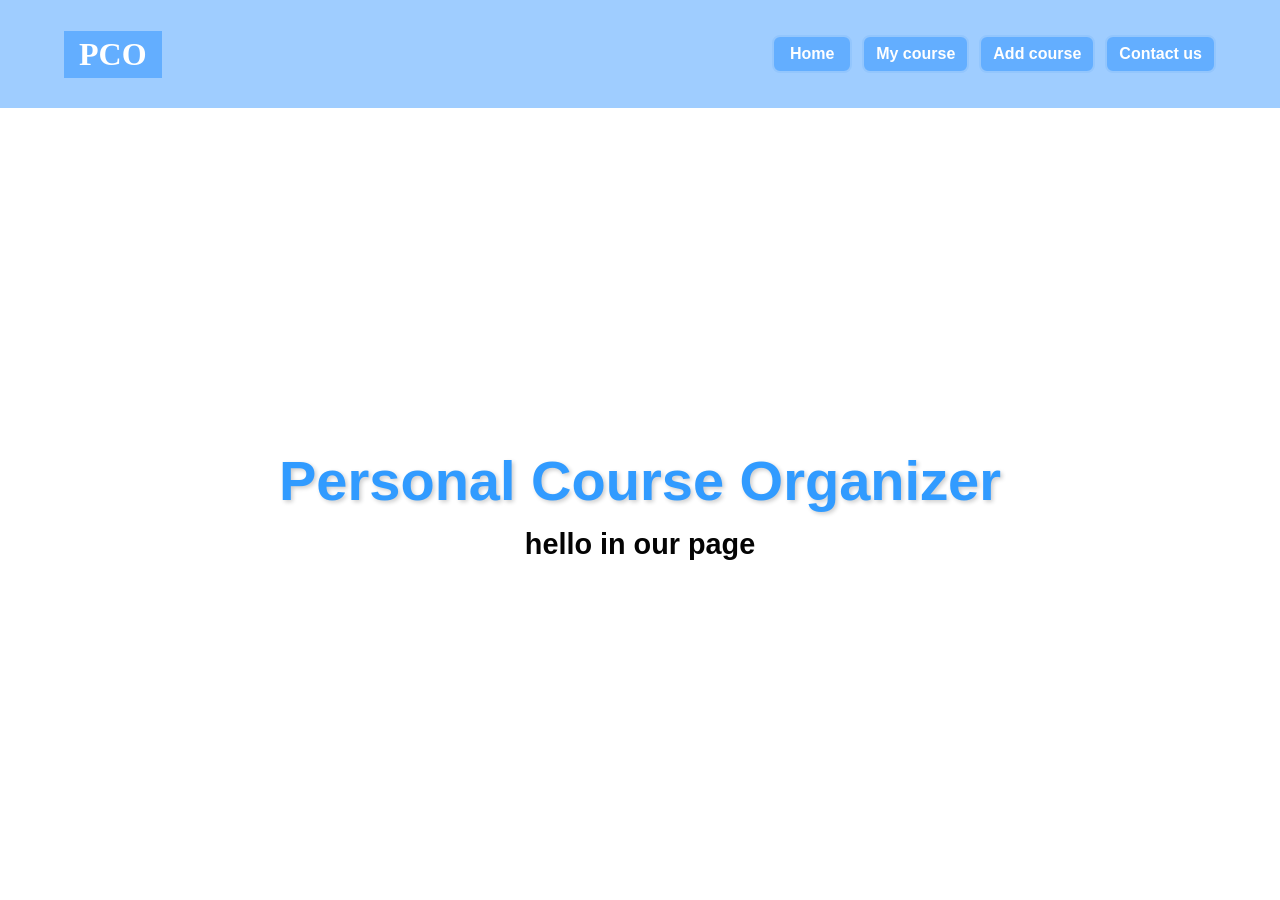
<file: index.html>
<!DOCTYPE html>
<html>
    <head><title >Personal Course Organizer</title>
    <link rel="stylesheet" href="css/index.css">
<meta name="viewport" content="width=device-width, initial-scale=1.0">

</head>
    <body>
        
        <div class="home">
            <nav class="nav"><div class="star"><h2>PCO</h2></div>
            <div class="links">
                <div class="link"><a href="index.html">Home</a></div>
                <div class="link"><a href="my course.html">My course</a></div>
                <div class="link"><a href="add course.html">Add course</a></div>
                <div class="link"><a href="contact us.html">Contact us</a></div>
                
                
            </div>
            
            
            </nav>
            <div class="message">
                <h1>Personal Course Organizer</h1>
                
                <h3>hello in our page</h3>

            </div>
  
        </div>
        
    </body>

    
    

    
    
</html>
</file>
<file: css/index.css>
* {
    margin: 0;
    padding: 0;
    border: 0;
    box-sizing: border-box;
}
nav {
    width: 100%;
    height: auto;
    min-height: 12vh;
    background-color: #007bff60;
    display: flex;
    justify-content: space-between;
    align-items: center;
    flex-wrap: wrap; 
    padding: 10px 5%;
    gap: 15px;
}

.star {
    height: auto;
    width: auto;
    background-color: #007bff60;
    display: flex;
    justify-content: center;
    align-items: center;
    padding: 5px 15px;
}

.star h2 {
    color: #ffffff;
    font-size: clamp(1.2rem, 5vw, 2rem); 
    justify-content: center;
    align-items: center;
    margin: 0;
}

.links {
    height: auto;
    width: auto;
    display: flex;
    justify-content: center;
    align-items: center;
    flex-wrap: wrap; 
    gap: 10px;
}

.link {
    width: auto;
    min-width: 80px;
    height: auto;
    padding: 8px 12px;
    background-color: #007bff60;
    display: flex;
    justify-content: center;
    align-items: center;
    border: #93c6fd 2px solid;
    border-radius: 8px;
    transition: 0.3s;
}

.link:hover {
    background-color: #007bffc9;
    transform: scale(1.05);
}

.links a {
    text-decoration: none;
    color: white;
    font-family: Verdana, Geneva, Tahoma, sans-serif;
    font-weight: 600;
    font-size: clamp(0.8rem, 3vw, 1rem);
    white-space: nowrap;
}

.home {
    
    min-height: 100vh;
    width: 100%;
    display: flex;
    flex-direction: column;
}



.message {
    flex: 1;
    display: flex;
    align-items: center;
    justify-content: center;
    flex-direction: column;
    text-align: center;
    padding: 20px;
}

.message h1 {
    font-family: Verdana, Geneva, Tahoma, sans-serif;
    font-weight: bolder;
    font-size: clamp(1.8rem, 7vw, 3.5rem);
    color: #319bff;
    text-shadow: 2px 2px 4px rgba(0,0,0,0.2);
}

.message h3 {
    font-family: Verdana, Geneva, Tahoma, sans-serif;
    font-weight: bolder;
    color: #000000fb;
    font-size: clamp(1rem, 5vw, 1.8rem);
    margin-top: 15px;
}

::selection {
    color: rgb(238, 255, 0);
    background-color: aliceblue;
}
</file>
